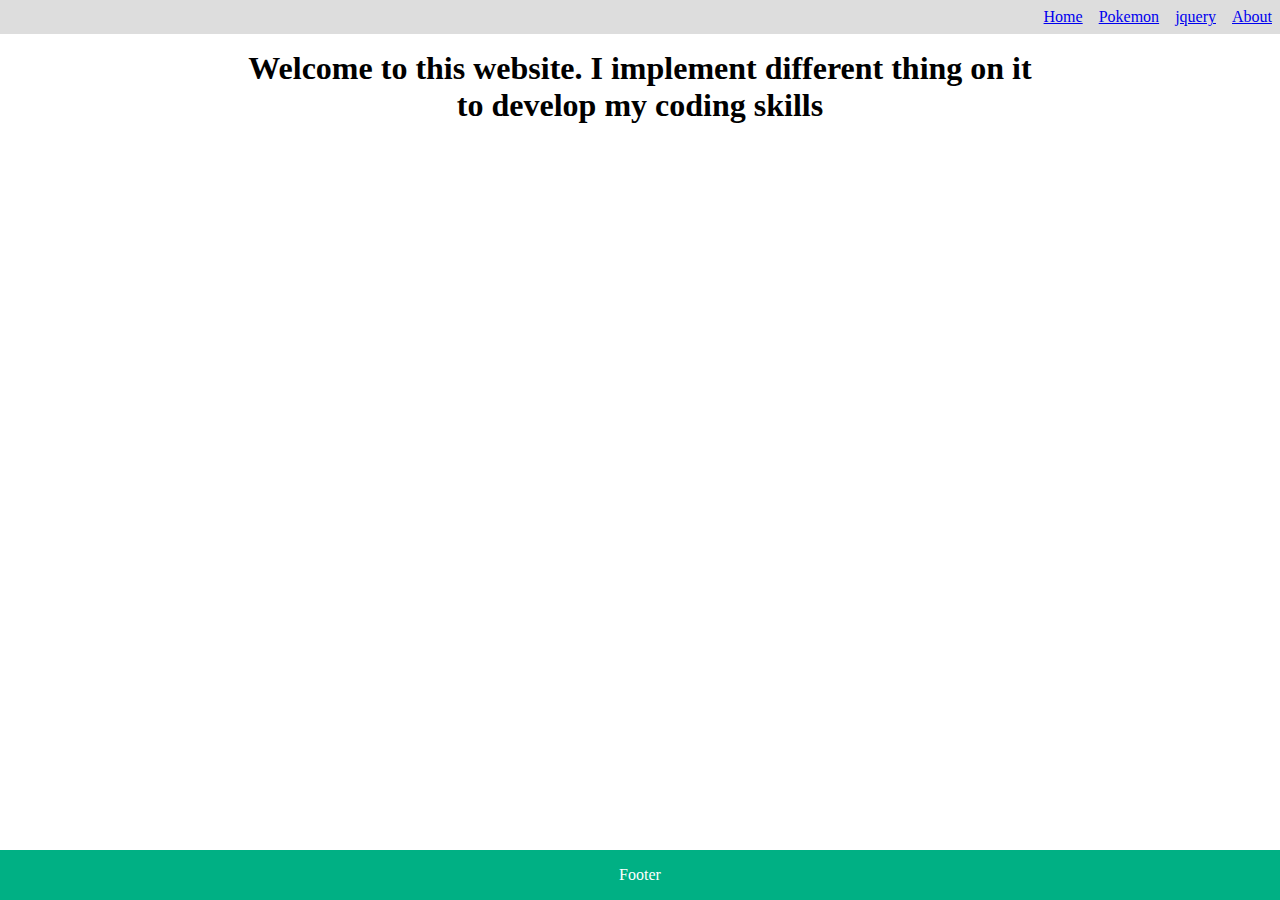
<file: index.html>
<!DOCTYPE html>
<html lang="en">
<head>
  <meta charset="UTF-8">
  <meta http-equiv="X-UA-Compatible" content="IE=edge">
  <meta name="viewport" content="width=device-width, initial-scale=1.0">
  <title>All in one practice</title>
  <link rel="stylesheet" href="styles/style.css">
</head>

<body>

  <ul>
    <li><a href="index.html">Home</a></li>
    <li><a  href="pokemon.html">Pokemon</a></li>
    <li><a href="jquery.html">jquery</a></li>
    <li><a href="#about">About</a></li>
  </ul>

  <div class="container">
    <h1>Welcome to this website. I implement different thing on  it to develop my coding skills</h1>
  </div>







  <div class="footer">
    <p>Footer</p>
  </div>
<!-- JAVASCRIPT LINK -->
<script src="js/javascript.js"></script>
</body>
</html>
</file>
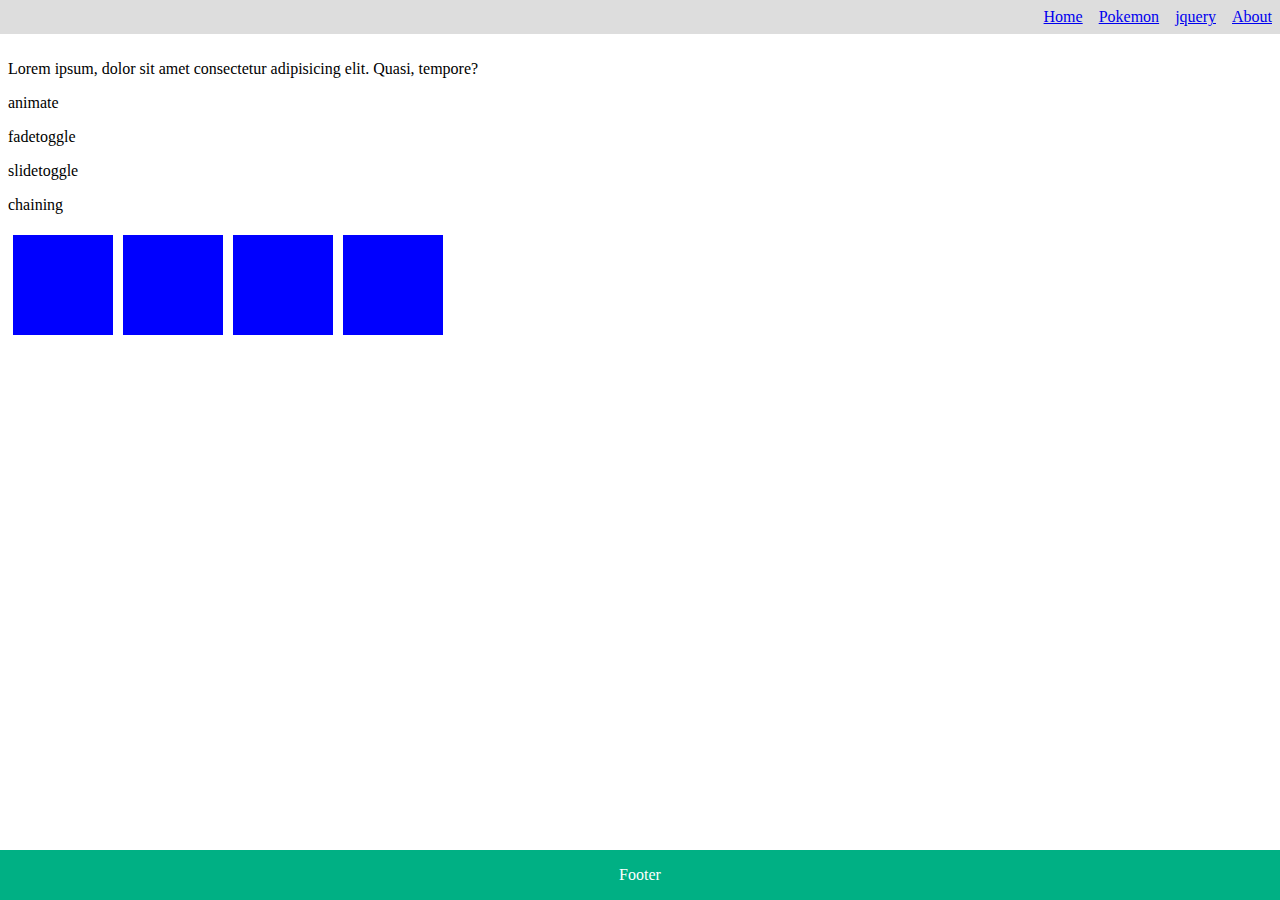
<file: jquery.html>
<!DOCTYPE html>
<html lang="en">
<head>
  <meta charset="UTF-8">
  <meta http-equiv="X-UA-Compatible" content="IE=edge">
  <meta name="viewport" content="width=device-width, initial-scale=1.0">
  <title>All in one practice</title>

  <link rel="stylesheet" href="styles/style.css">
  <script src="https://code.jquery.com/jquery-3.6.1.min.js"
    integrity="sha256-o88AwQnZB+VDvE9tvIXrMQaPlFFSUTR+nldQm1LuPXQ="
    crossorigin="anonymous">
  </script>

  <style>

    .square {
      width: 100px;
      height: 100px;
      background: blue;
      margin: 5px;
      position:relative;
    }

    .this_container {
      display: flex;
    }
  </style>
</head>

<body>
  <!-- navbar -->
  <ul>
    <li><a href="index.html">Home</a></li>
    <li><a  href="pokemon.html">Pokemon</a></li>
    <li><a href="jquery.html">jquery</a></li>
    <li><a href="#about">About</a></li>
  </ul>

  <!-- write my code here -->
  <div id="test" style="margin-top: 60px;">
    Lorem ipsum, dolor sit amet consectetur adipisicing elit. Quasi, tempore?
  </div>
  <p id="p1">animate</p>
  <p id="p2">fadetoggle</p>
  <p id="p3">slidetoggle</p>
  <p id="p4">chaining</p>

  <div class="this_container">
    <div id="s1" class="square"></div>
    <div id="s2" class="square"></div>
    <div id="s3" class="square"></div>
    <div id="s4" class="square"></div>
  </div>

  <script>

    $(document).ready(function() {
      $('#test').click(function() {
        $(this).hide()}) ;

      $('#p1').click(function() {
        $(s1).animate({top: '80px'})
      })

      $('#p2').click(function() {
        $(s2).fadeToggle()
      })


      $('#p3').click(function() {
        $(s3).slideToggle()
      })

      $('#p4').click(function() {
        $('#s4').css("background-color", "red").slideUp(2000).slideDown(2000);
      })
    })
  </script>







  <div class="footer">
    <p>Footer</p>
  </div>

</body>
</html>
</file>
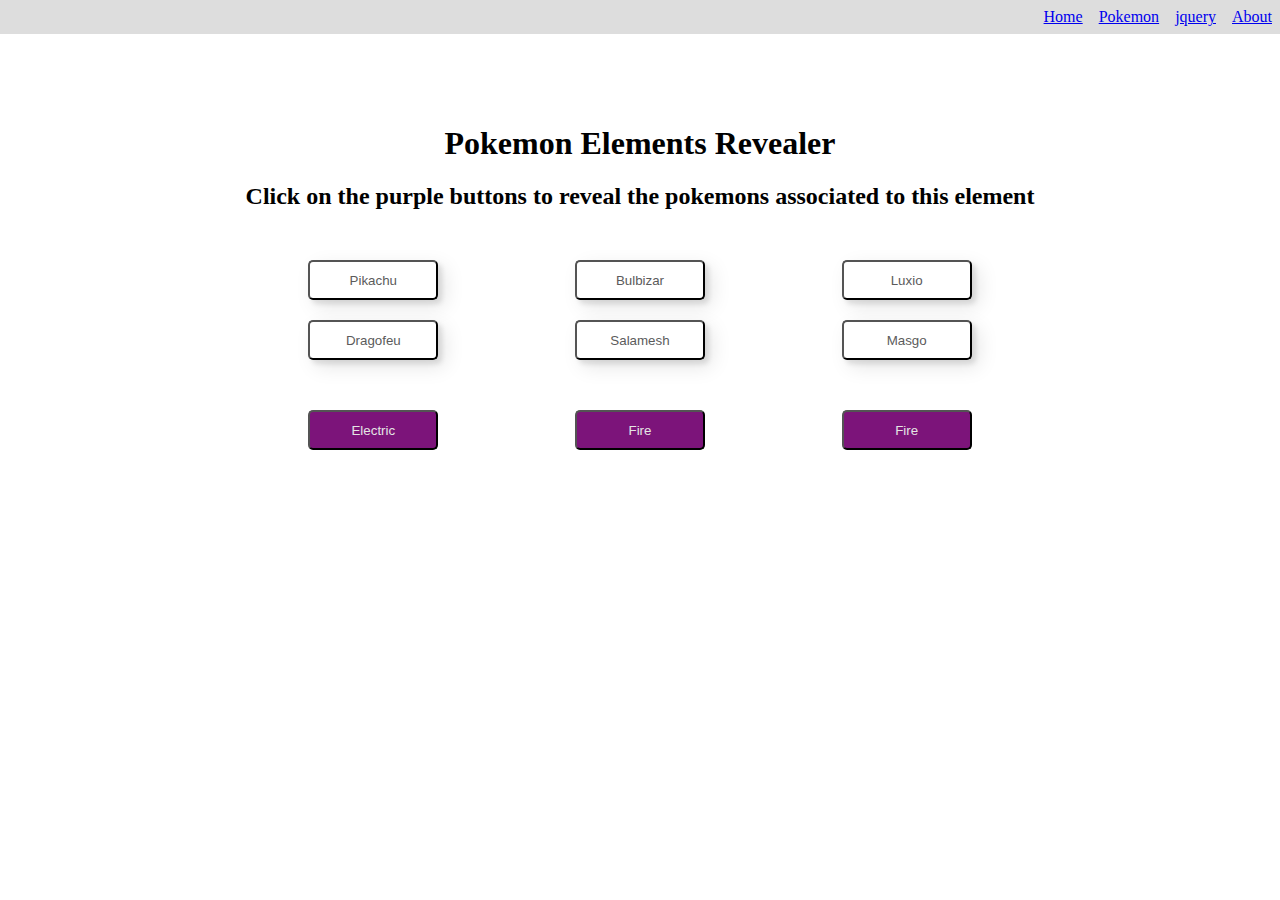
<file: pokemon.html>
<!DOCTYPE html>
<html lang="en">
<head>
  <meta charset="UTF-8">
  <meta http-equiv="X-UA-Compatible" content="IE=edge">
  <meta name="viewport" content="width=device-width, initial-scale=1.0">
  <title>All in one practice</title>
  <link rel="stylesheet" href="styles/style.css">
</head>

<body>
  <!-- navbar -->
  <ul>
    <li><a href="index.html">Home</a></li>
    <li><a  href="pokemon.html">Pokemon</a></li>
    <li><a href="jquery.html">jquery</a></li>
    <li><a href="#about">About</a></li>
  </ul>




  <div class="main_container">
    <h1>Pokemon Elements Revealer</h1>
    <h2>Click on the purple buttons to reveal the pokemons associated to this element</h2>
    <div class="second_container">
      <div class="third_container">
        <button class="custom-btn btn-1 electric" data-color="yellow" data-btn="btn-1">Pikachu</button>
        <button class="custom-btn btn-1 fire" data-color="red">Dragofeu</button>
      </div>
      <div class="third_container">
        <button class="custom-btn btn-1 plant" data-color="green">Bulbizar</button>
        <button class="custom-btn btn-1 fire" data-color="red">Salamesh</button>
      </div>
      <div class="third_container">
        <button class="custom-btn btn-1 electric" data-color="yellow">Luxio</button>
        <button class="custom-btn btn-1 plant" data-color="green">Masgo</button>
      </div>
    </div>

    <div class="second_container_2">
      <button id='electric' class="btn_electric">Electric</button>
      <button id='fire' class="btn_fire">Fire</button>
      <button id='plant' class="btn_plant">Fire</button>
    </div>
  </div>



<!-- JAVASCRIPT LINK -->
<script src="js/javascript.js"></script>
</body>
</html>
</file>
<file: styles/style.css>
@import "menu.css";
@import "pokemon.css";

/* index page css */
.container {
  width: 800px;
  margin: auto;
  margin-top: 50px;
}
</file>
